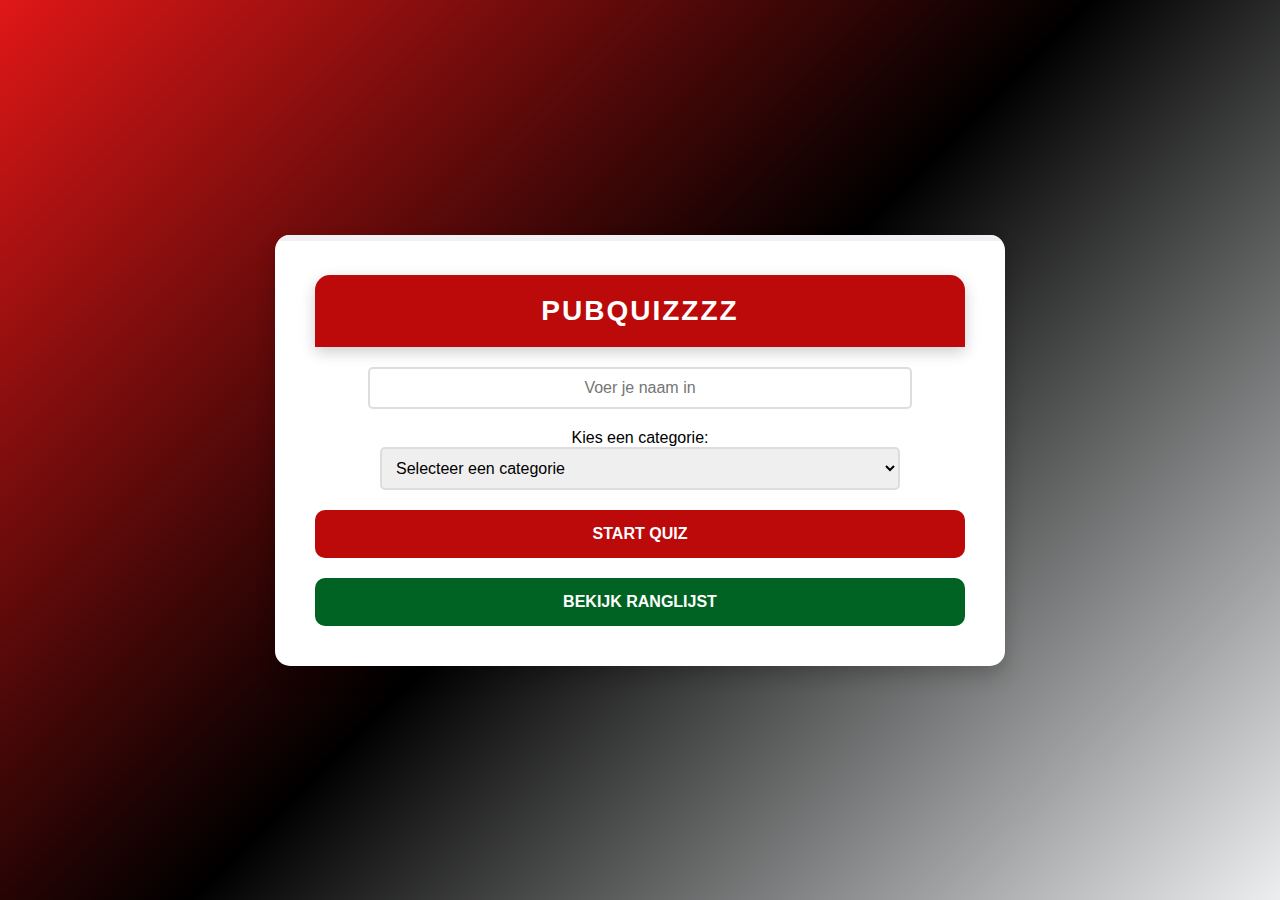
<file: index.html>
<!DOCTYPE html>
<html lang="nl">
<head>
  <meta charset="UTF-8">
  <meta name="viewport" content="width=device-width, initial-scale=1.0">
  <title>PubQuizzzz Interactieve Quiz</title>
  <link rel="stylesheet" href="style.css">
</head>
<body>

  <div class="quiz-container">
    <div class="quiz-header">
      <h1>PubQuizzzz</h1>
    </div>

    <!-- Naam en categorie invoer -->
    <div class="name-input-container">
      <input type="text" id="name-input" class="name-input" placeholder="Voer je naam in">

      <div class="category-container">
        <label for="category">Kies een categorie:</label>
        <select id="category" class="category-select">
          <option value="" disabled selected>Selecteer een categorie</option>
          <option value="sport">Sport</option>
          <option value="natuur">Natuur</option>
          <option value="films">Films</option>
          <option value="eten">Eten</option>
          <option value="muziek">Muziek</option>
        </select>
      </div>

      <button class="start-btn" id="start-btn">Start Quiz</button>
    </div>

    <div class="progress-container">
      <div class="progress-bar"></div>
    </div>

    <div class="question-container" style="display: none;">
      <p class="question">Vraag komt hier...</p>
      <ul class="choices">
        <!-- Opties komen hier -->
      </ul>
    </div>

    <button id="submit-btn" style="display: none;">Volgende Vraag</button>
    
    <div class="result-container" style="display: none;">
      <p class="result"></p>
      <p class="feedback" id="feedback"></p>
      <div class="leaderboard">
        <h2></h2>
        <ul id="leaderboard-list">
          <!-- Ranglijst komt hier -->
        </ul>
      </div>
    </div>

    <button id="restart-btn" style="display: none;">Opnieuw Starten</button>

    <!-- Knop naar leaderboardpagina -->
    <div class="leaderboard-link-container" style="margin-top: 20px;">
      <button id="leaderboard-btn" class="btn">Bekijk Ranglijst</button>
    </div>
  </div>

  <script>
    // Verwijzen naar leaderboardpagina
    document.getElementById('leaderboard-btn').addEventListener('click', function() {
      window.location.href = 'leaderboard.html'; // Verwijst naar de nieuwe leaderboardpagina
    });
  </script>

  <script src="script.js"></script>
</body>
</html>
</file>
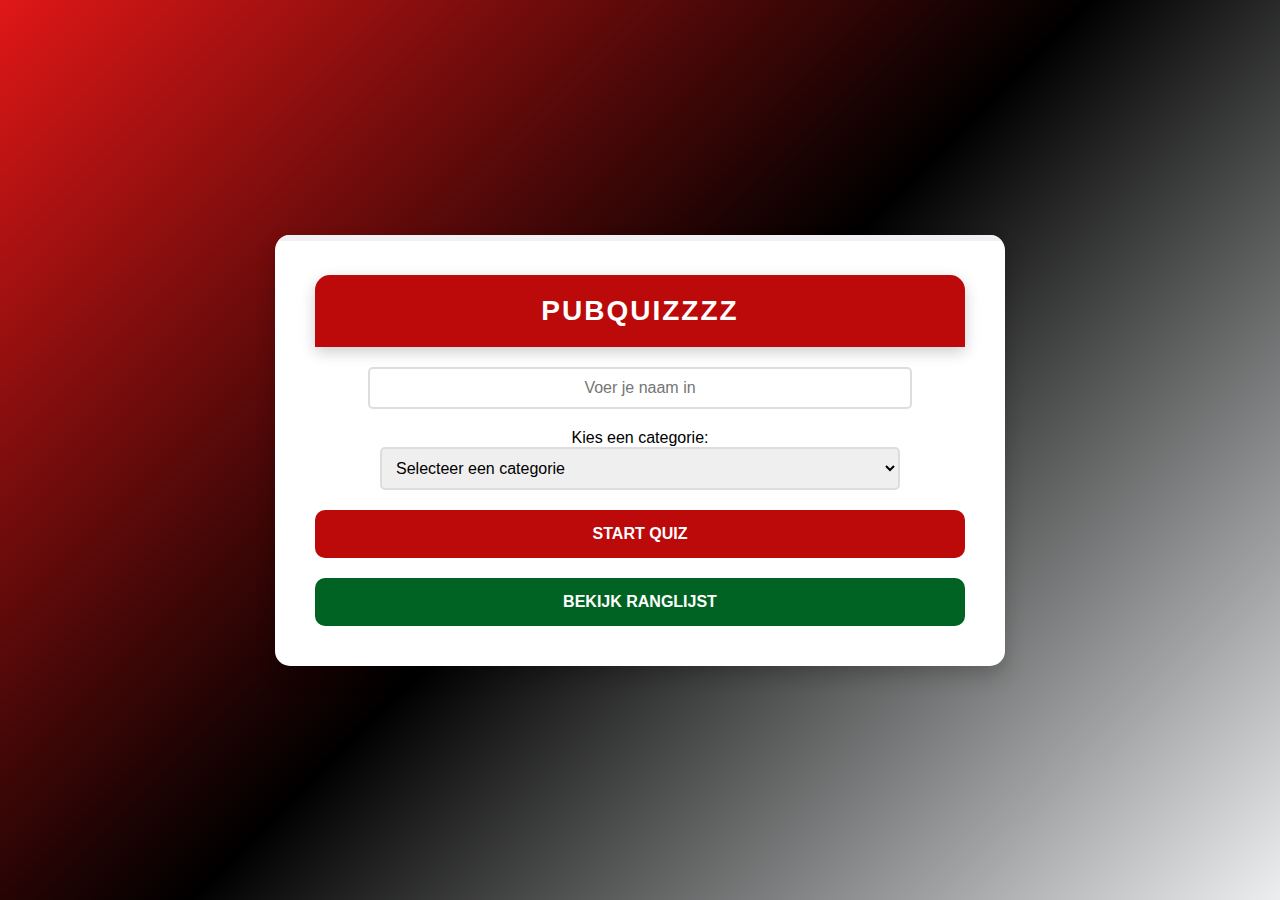
<file: quizz-main/index.html>
<!DOCTYPE html>
<html lang="nl">
<head>
  <meta charset="UTF-8">
  <meta name="viewport" content="width=device-width, initial-scale=1.0">
  <title>PubQuizzzz Interactieve Quiz</title>
  <link rel="stylesheet" href="style.css">
</head>
<body>

  <div class="quiz-container">
    <div class="quiz-header">
      <h1>PubQuizzzz</h1>
    </div>

    <!-- Naam en categorie invoer -->
    <div class="name-input-container">
      <input type="text" id="name-input" class="name-input" placeholder="Voer je naam in">

      <div class="category-container">
        <label for="category">Kies een categorie:</label>
        <select id="category" class="category-select">
          <option value="" disabled selected>Selecteer een categorie</option>
          <option value="sport">Sport</option>
          <option value="natuur">Natuur</option>
          <option value="films">Films</option>
          <option value="eten">Eten</option>
          <option value="muziek">Muziek</option>
        </select>
      </div>

      <button class="start-btn" id="start-btn">Start Quiz</button>
    </div>

    <div class="progress-container">
      <div class="progress-bar"></div>
    </div>

    <div class="question-container" style="display: none;">
      <p class="question">Vraag komt hier...</p>
      <ul class="choices">
        <!-- Opties komen hier -->
      </ul>
    </div>

    <button id="submit-btn" style="display: none;">Volgende Vraag</button>
    
    <div class="result-container" style="display: none;">
      <p class="result"></p>
      <p class="feedback" id="feedback"></p>
      <!-- Voeg deze knop toe -->
  <button onclick="window.location.href='answers.html'">Bekijk juiste antwoorden</button>
</div>

    <button id="restart-btn" style="display: none;">Opnieuw Starten</button>

    <!-- Knop naar leaderboardpagina -->
    <div class="leaderboard-link-container" style="margin-top: 20px;">
      <button id="leaderboard-btn" class="btn">Bekijk Ranglijst</button>
    </div>
  </div>

  <script>
    // Verwijzen naar leaderboardpagina
    document.getElementById('leaderboard-btn').addEventListener('click', function() {
      window.location.href = 'leaderboard.html'; // Verwijst naar de nieuwe leaderboardpagina
    });
  </script>
<div class="result-container" style="display: none;">
  <p class="result"></p>
  <p class="feedback" id="feedback"></p>
  <div class="leaderboard">
    <h2>Ranglijst</h2>
    <ul id="leaderboard-list"></ul>
  </div>
  
<script src="script.js"></script>
</body>
</html>
</file>
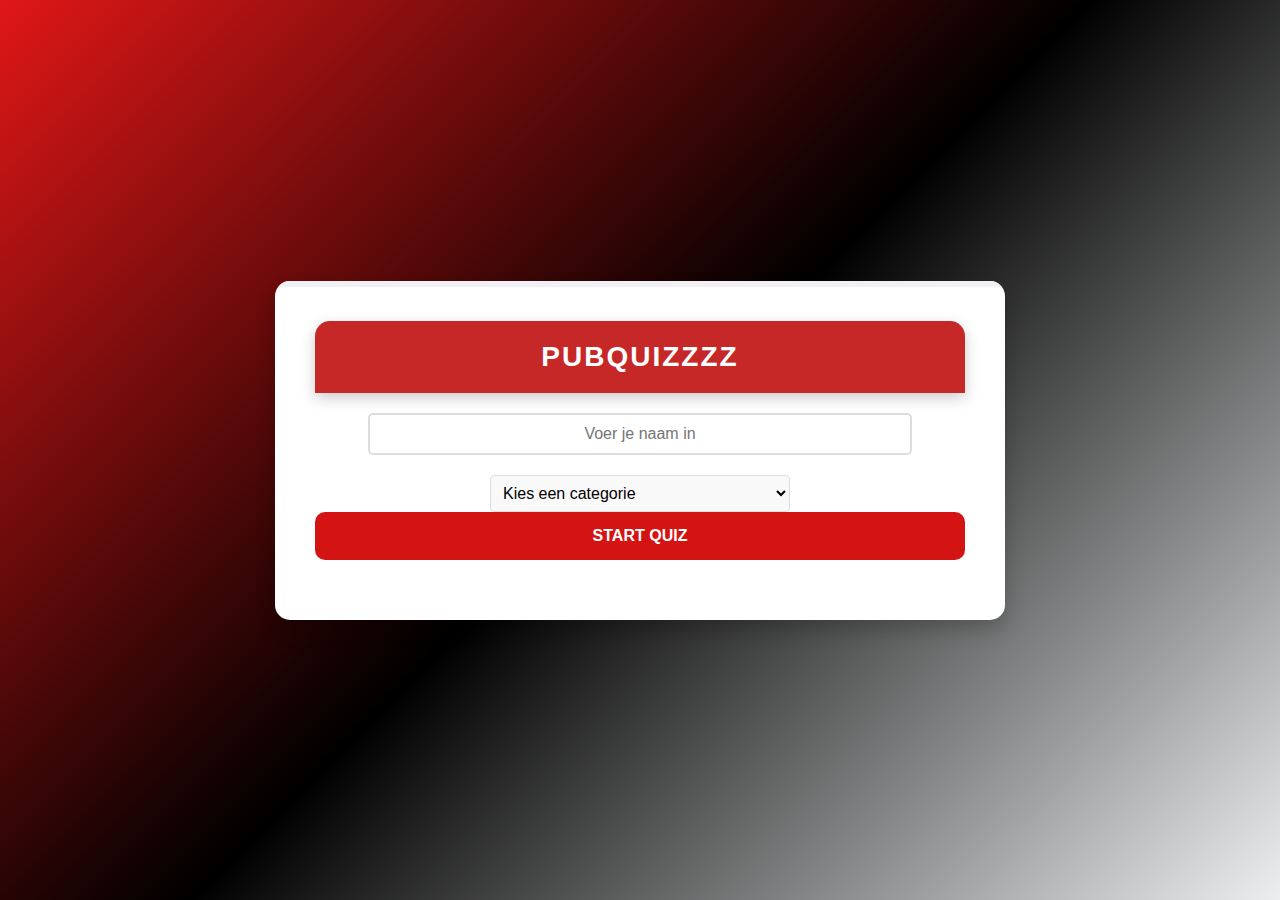
<file: quizz2/index.html>
<!DOCTYPE html>
<html lang="nl">
<head>
  <meta charset="UTF-8">
  <meta name="viewport" content="width=device-width, initial-scale=1.0">
  <title>PubQuizzzz Interactieve Quiz</title>
  <link rel="stylesheet" href="style.css">
</head>
<body>

  <div class="quiz-container">
    <div class="quiz-header">
      <h1>PubQuizzzz</h1>
    </div>

    <!-- Naam en categorie invoer -->
    <div class="name-input-container">
      <input type="text" id="name-input" class="name-input" placeholder="Voer je naam in">
      
      <!-- Categorie keuzemenu -->
      <select id="category-select" class="category-select">
        <option value="">Kies een categorie</option>
        <option value="algemeen">Algemeen</option>
        <option value="sport">Sport</option>
        <option value="wetenschap">Wetenschap</option>
      </select>
      
      <button class="start-btn" id="start-btn">Start Quiz</button>
    </div>

    <div class="progress-container">
      <div class="progress-bar"></div>
    </div>

    <div class="question-container" style="display: none;">
      <p class="question">Vraag komt hier...</p>
      <ul class="choices">
        <!-- Opties komen hier -->
      </ul>
    </div>

    <button id="submit-btn" style="display: none;">Volgende Vraag</button>
    
    <div class="result-container" style="display: none;">
      <p class="result"></p>
      <div class="leaderboard">
        <h2>Leaderboard</h2>
        <ul id="leaderboard-list">
          <!-- Ranglijst komt hier -->
        </ul>
        <!-- Opnieuw Starten knop -->
        <button id="restart-btn" style="display: none;">Opnieuw Starten</button>

        <button id="clear-leaderboard-btn" style="display: none;">Leaderboard wissen</button>

      </div>
    </div>
  </div>

  <script>
    const quizData = {
      algemeen: [
        { question: "Wat is de hoofdstad van Australië?", choices: ["Sydney", "Canberra", "Melbourne", "Brisbane"], correct: "Canberra" },
        { question: "Hoeveel ogen heeft een dobbelsteen?", choices: ["20", "12", "6", "10"], correct: "6" },
        { question: "Welke kleur is de M van het McDonald's-logo?", choices: ["Geel", "Rood", "Groen", "Blauw"], correct: "Geel" },
        { question: "In welk jaar werd de Berlijnse Muur neergehaald?", choices: ["1987", "1989", "1991", "1993"], correct: "1989" },
        { question: "Hoeveel toetsen heeft een standaard piano?", choices: ["88", "76", "90", "64"], correct: "88" },
        { question: "Welke taal heeft de meeste native sprekers?", choices: ["Engels", "Spaans", "Mandarijn", "Hindi"], correct: "Mandarijn" },
        { question: "Wat is het kleinste land ter wereld?", choices: ["Vaticaanstad", "Monaco", "San Marino", "Liechtenstein"], correct: "Vaticaanstad" },
        { question: "In welk jaar begon de Tweede Wereldoorlog?", choices: ["1939", "1941", "1938", "1945"], correct: "1939" },
        { question: "Wat is het hoogste gebouw ter wereld?", choices: ["Shanghai Tower", "Burj Khalifa", "One World Trade Center", "Petronas Towers"], correct: "Burj Khalifa" },
        { question: "Wie schilderde de Mona Lisa?", choices: ["Leonardo da Vinci", "Vincent van Gogh", "Pablo Picasso", "Claude Monet"], correct: "Leonardo da Vinci" }
      ],
      sport: [
        { question: "Welk jaar werd de eerste FIFA World Cup gehouden?", choices: ["1930", "1940", "1950", "1960"], correct: "1930" },
        { question: "Hoeveel keer heeft Roger Federer Wimbledon gewonnen?", choices: ["5", "8", "10", "7"], correct: "8" },
        { question: "Wat is de nationale sport van Japan?", choices: ["Judo", "Sumo", "Karate", "Baseball"], correct: "Sumo" },
        { question: "In welke sport wordt de term 'hole-in-one' gebruikt?", choices: ["Golf", "Bowling", "Tennis", "Cricket"], correct: "Golf" },
        { question: "Hoeveel spelers heeft een voetbalteam op het veld?", choices: ["10", "11", "12", "13"], correct: "11" },
        { question: "Welke sport speelt Tiger Woods?", choices: ["Tennis", "Golf", "Basketbal", "Voetbal"], correct: "Golf" },
        { question: "Hoeveel ringen zijn er in het Olympische logo?", choices: ["3", "4", "5", "6"], correct: "5" },
        { question: "Wie heeft de meeste NBA-kampioenschappen gewonnen als speler?", choices: ["Michael Jordan", "LeBron James", "Bill Russell", "Kobe Bryant"], correct: "Bill Russell" },
        { question: "Waar werden de Olympische Spelen van 2000 gehouden?", choices: ["Sydney", "Athene", "Atlanta", "Beijing"], correct: "Sydney" },
        { question: "Hoeveel keer heeft Nederland de UEFA Europese Kampioenschappen gewonnen?", choices: ["0", "1", "2", "3"], correct: "1" }
      ],
      wetenschap: [
        { question: "Wie heeft de relativiteitstheorie ontwikkeld?", choices: ["Albert Einstein", "Isaac Newton", "Galileo Galilei", "Nikola Tesla"], correct: "Albert Einstein" },
        { question: "Wat is het symbool voor goud op het periodiek systeem?", choices: ["Go", "Au", "Ag", "Pt"], correct: "Au" },
        { question: "Welke planeet staat het dichtst bij de zon?", choices: ["Venus", "Mars", "Mercurius", "Jupiter"], correct: "Mercurius" },
        { question: "Wat is de chemische formule voor water?", choices: ["H2O", "O2", "CO2", "H2SO4"], correct: "H2O" },
        { question: "Welke eenheid wordt gebruikt om elektrische stroom te meten?", choices: ["Volt", "Ohm", "Ampère", "Watt"], correct: "Ampère" },
        { question: "Wie vond de zwaartekrachtwetten uit?", choices: ["Albert Einstein", "Isaac Newton", "Nikola Tesla", "Galileo Galilei"], correct: "Isaac Newton" },
        { question: "Wat is de grootste planeet in ons zonnestelsel?", choices: ["Mars", "Venus", "Jupiter", "Saturnus"], correct: "Jupiter" },
        { question: "Wat is het meest voorkomende element in het universum?", choices: ["Zuurstof", "Helium", "Waterstof", "Koolstof"], correct: "Waterstof" },
        { question: "Wat is de snelheid van het licht?", choices: ["300,000 km/s", "150,000 km/s", "1,000 km/s", "10,000 km/s"], correct: "300,000 km/s" },
        { question: "Wie wordt vaak 'de vader van de computer' genoemd?", choices: ["Alan Turing", "Charles Babbage", "John von Neumann", "Nikola Tesla"], correct: "Charles Babbage" }
      ]
    };

    let selectedCategory = [];
    let currentQuestion = 0;
    let score = 0;
    let userName = "";

    const nameInput = document.getElementById('name-input');
    const categorySelect = document.getElementById('category-select');
    const startBtn = document.getElementById('start-btn');
    const questionEl = document.querySelector('.question');
    const choicesEl = document.querySelector('.choices');
    const submitBtn = document.getElementById('submit-btn');
    const resultContainer = document.querySelector('.result-container');
    const resultEl = document.querySelector('.result');
    const progressBar = document.querySelector('.progress-bar');
    const questionContainer = document.querySelector('.question-container');
    const leaderboardList = document.getElementById('leaderboard-list');
    const restartBtn = document.getElementById('restart-btn');

    // Start de quiz
    startBtn.addEventListener('click', () => {
      const enteredName = nameInput.value.trim();
      const selectedCategoryKey = categorySelect.value;

      if (enteredName === "" || selectedCategoryKey === "") {
        alert("Voer je naam in en kies een categorie om de quiz te starten.");
        return;
      }
      userName = enteredName;
      selectedCategory = quizData[selectedCategoryKey];
      currentQuestion = 0;
      score = 0;

      document.querySelector('.name-input-container').style.display = "none";
      questionContainer.style.display = "block";
      submitBtn.style.display = "block";
      loadQuestion();
    });

    // Laad de huidige vraag
    function loadQuestion() {
      const currentQuiz = selectedCategory[currentQuestion];
      questionEl.innerText = currentQuiz.question;
      choicesEl.innerHTML = '';

      currentQuiz.choices.forEach((choice, index) => {
        const li = document.createElement('li');
        li.innerHTML = `
          <input type="radio" name="choice" id="choice${index}" value="${choice}">
          <label for="choice${index}">${choice}</label>
        `;
        choicesEl.appendChild(li);
      });

      updateProgressBar();
    }

    // Controleer antwoord
    function checkAnswer() {
      const selectedOption = document.querySelector('input[name="choice"]:checked');

      if (selectedOption) {
        const answer = selectedOption.value;

        if (answer === selectedCategory[currentQuestion].correct) {
          score++;
        }

        currentQuestion++;

        if (currentQuestion < selectedCategory.length) {
          loadQuestion();
        } else {
          showResult();
        }
      } else {
        alert("Selecteer een antwoord om door te gaan.");
      }
    }

    // Toon resultaat
    function showResult() {
      questionContainer.style.display = "none";
      submitBtn.style.display = "none";
      resultContainer.style.display = "block";
      restartBtn.style.display = "block"; // Toon de restart knop
      resultEl.innerHTML = `Je hebt <span>${score}</span> van de <span>${selectedCategory.length}</span> vragen correct beantwoord.`;

      saveToLeaderboard(userName, score);
      displayLeaderboard();
    }

    // Update voortgangsbalk
    function updateProgressBar() {
      progressBar.style.width = `${(currentQuestion / selectedCategory.length) * 100}%`;
    }

    // Ranglijst opslaan
    function saveToLeaderboard(name, score) {
      const leaderboard = JSON.parse(localStorage.getItem('leaderboard')) || [];
      leaderboard.push({ name, score });
      localStorage.setItem('leaderboard', JSON.stringify(leaderboard));
    }

    // Ranglijst weergeven
    function displayLeaderboard() {
      const leaderboard = JSON.parse(localStorage.getItem('leaderboard')) || [];
      leaderboardList.innerHTML = "";
      leaderboard.forEach(entry => {
        const li = document.createElement('li');
        li.innerHTML = `${entry.name}: <span>${entry.score}</span>`;
        leaderboardList.appendChild(li);
      });
    }

    // Opnieuw starten
    restartBtn.addEventListener('click', () => {
      score = 0;
      currentQuestion = 0;
      resultContainer.style.display = "none";
      restartBtn.style.display = "none";
      document.querySelector('.name-input-container').style.display = "block";
      nameInput.value = '';
      categorySelect.value = '';
    });

    submitBtn.addEventListener('click', checkAnswer);
    // Selecteer de clear leaderboard knop
const clearLeaderboardBtn = document.getElementById('clear-leaderboard-btn');

// Leiderslijst wissen functie
function clearLeaderboard() {
  localStorage.removeItem('leaderboard'); // Verwijder de leaderboard uit localStorage
  displayLeaderboard(); // Update de weergegeven leaderboard
}

// Voeg de event listener toe
clearLeaderboardBtn.addEventListener('click', clearLeaderboard);

// Bijwerken van de showResult functie om de clear button weer te geven
function showResult() {
  questionContainer.style.display = "none";
  submitBtn.style.display = "none";
  resultContainer.style.display = "block";
  restartBtn.style.display = "block"; // Toon de restart knop
  clearLeaderboardBtn.style.display = "block"; // Toon de clear leaderboard knop
  resultEl.innerHTML = `Je hebt <span>${score}</span> van de <span>${quizData.length}</span> vragen correct beantwoord.`;

  saveToLeaderboard(userName, score);
  displayLeaderboard();
}

  </script>
</body>
</html>
</file>
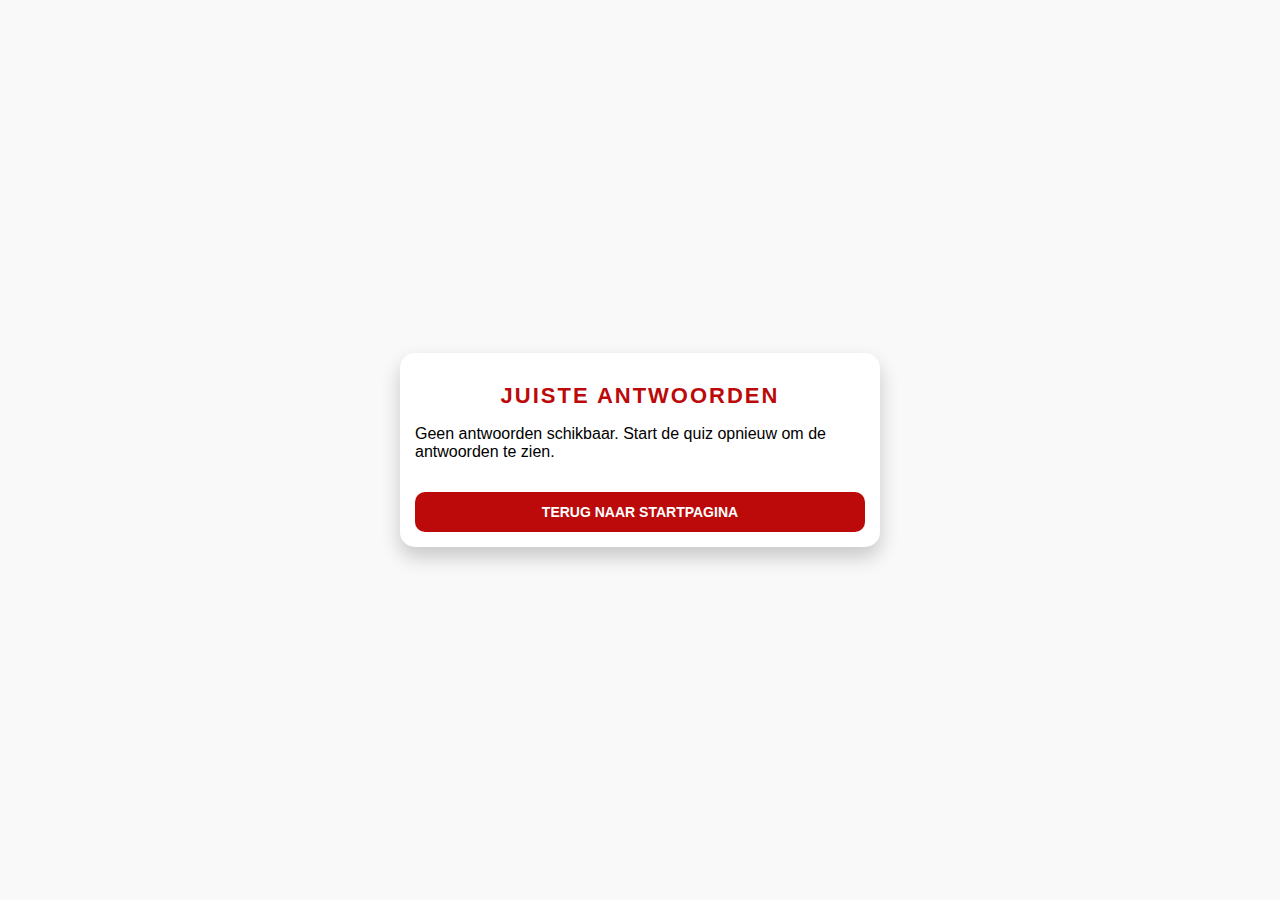
<file: answers.html>
<!DOCTYPE html>
<html lang="nl">
<head>
    <meta charset="UTF-8">
    <meta name="viewport" content="width=device-width, initial-scale=1.0">
    <title>Juiste Antwoorden</title>
    <link rel="stylesheet" href="anwser.css">
</head>
<body>


<div class="answer-container">
    <h1>Juiste Antwoorden</h1>
    <div id="answers-list">
        <!-- De lijst met vragen en antwoorden komt hier -->
    </div>
    <button onclick="window.location.href='index.html'">Terug naar Startpagina</button>
</div>

<script>
    // Haal de quizdata op van de voltooide quiz
    const answers = JSON.parse(localStorage.getItem('quizAnswers')) || [];

    // Verwijder de data uit localStorage zodra deze wordt opgehaald
    localStorage.removeItem('quizAnswers');

    // Vul de antwoorden in op de pagina
    const answersList = document.getElementById('answers-list');
    
    if (answers.length > 0) {
        answers.forEach((item, index) => {
            const questionDiv = document.createElement('div');
            questionDiv.classList.add('answer-item');
            questionDiv.innerHTML = `
                <p><strong>Vraag ${index + 1}:</strong> ${item.question}</p>
                <p><em>Juiste antwoord:</em> ${item.correct}</p>
            `;
            answersList.appendChild(questionDiv);
        });
    } else {
        answersList.innerHTML = "<p>Geen antwoorden schikbaar. Start de quiz opnieuw om de antwoorden te zien.</p>";
    }
</script>

</body>
</html>
</file>
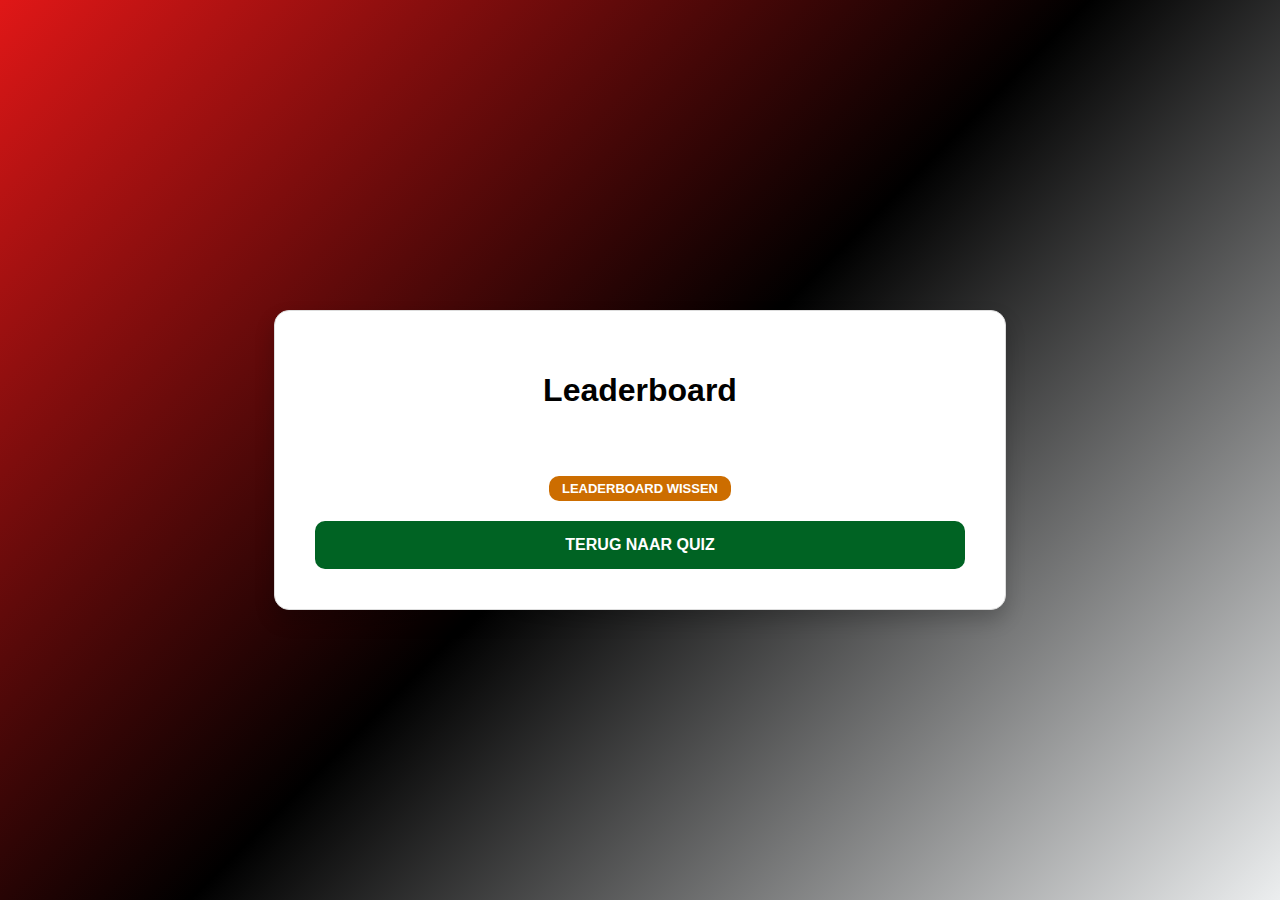
<file: leaderboard.html>
<!DOCTYPE html>
<html lang="nl">
<head>
  <meta charset="UTF-8">
  <meta name="viewport" content="width=device-width, initial-scale=1.0">
  <title>PubQuizzzz Leaderboard</title>
  <link rel="stylesheet" href="style.css">
</head>
<body>

  <div class="leaderboard-container">
    <h1>Leaderboard</h1>
    <ul id="leaderboard-list">
      <!-- Ranglijst komt hier -->
    </ul>

    <!-- Knop om de ranglijst te wissen -->
    <button id="clear-leaderboard-btn" class="btn">Leaderboard wissen</button>

    <!-- Knop om terug te keren naar de quiz -->
    <div class="back-btn-container" style="margin-top: 20px;">
      <button id="back-btn" class="btn">Terug naar Quiz</button>
    </div>
  </div>

  <script>
    // Functie om de leaderboard op te halen en weer te geven
    function displayLeaderboard() {
      const leaderboard = JSON.parse(localStorage.getItem('leaderboard')) || [];
      const leaderboardList = document.getElementById('leaderboard-list');
      leaderboardList.innerHTML = "";

      // Sorteer op score, hoogste eerst
      leaderboard.sort((a, b) => b.score - a.score);

      leaderboard.forEach(entry => {
        const li = document.createElement('li');
        li.innerHTML = `${entry.name}: <span>${entry.score}</span>`;
        leaderboardList.appendChild(li);
      });
    }

    // Functie om de ranglijst te wissen
    function clearLeaderboard() {
      localStorage.removeItem('leaderboard');
      displayLeaderboard(); // Update de weergave na wissen
    }

    // Event listener om de ranglijst te wissen
    document.getElementById('clear-leaderboard-btn').addEventListener('click', clearLeaderboard);

    // Event listener om terug te keren naar de quizpagina
    document.getElementById('back-btn').addEventListener('click', function() {
      window.location.href = 'index.html'; // Terug naar de quizpagina
    });

    // Laad de leaderboard bij het openen van de pagina
    displayLeaderboard();
  </script>
</body>
</html>
</file>
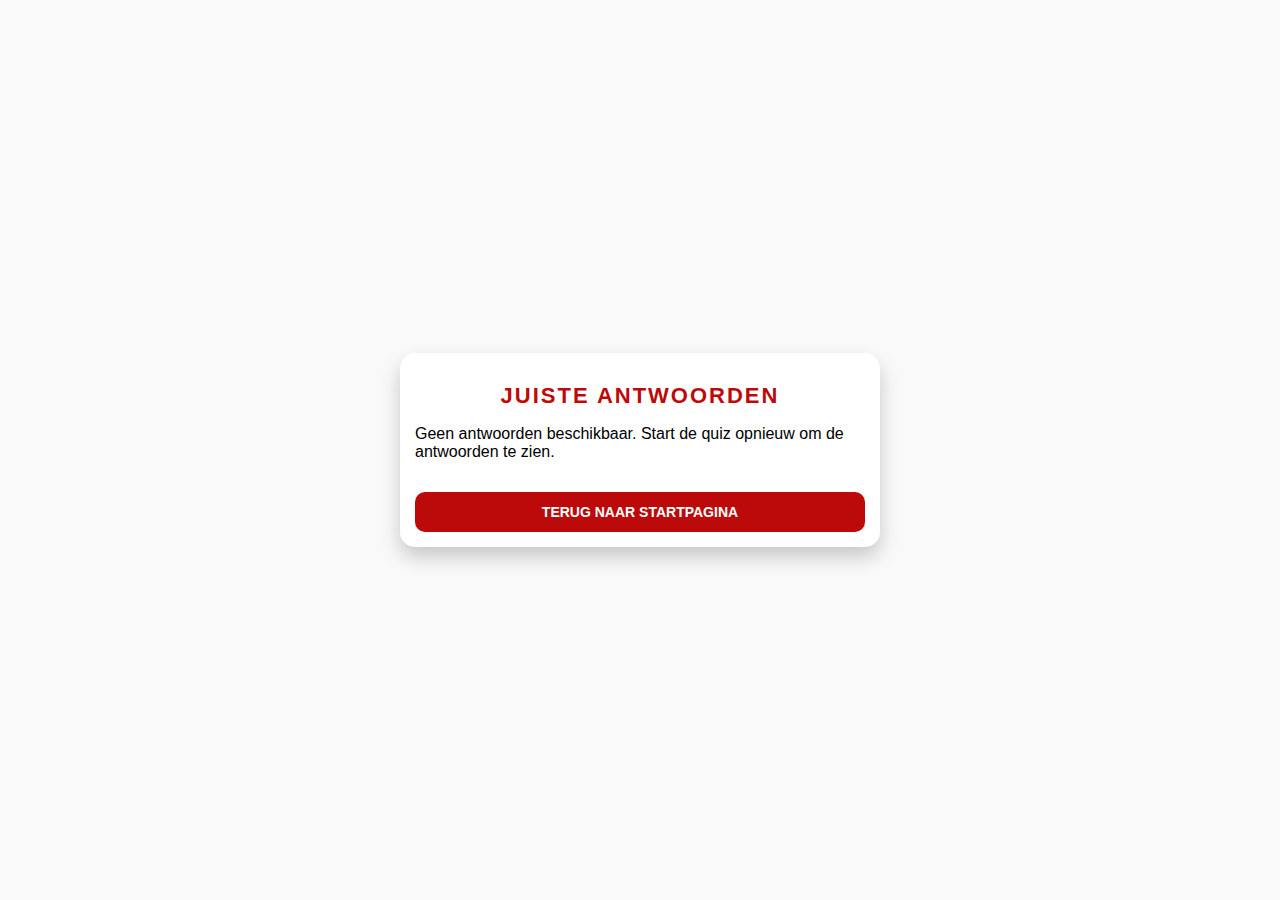
<file: quizz-main/answers.html>
<!DOCTYPE html>
<html lang="nl">
<head>
    <meta charset="UTF-8">
    <meta name="viewport" content="width=device-width, initial-scale=1.0">
    <title>Juiste Antwoorden</title>
    <link rel="stylesheet" href="anwser.css">
</head>
<body>


<div class="answer-container">
    <h1>Juiste Antwoorden</h1>
    <div id="answers-list">
        <!-- De lijst met vragen en antwoorden komt hier -->
    </div>
    <button onclick="window.location.href='index.html'">Terug naar Startpagina</button>
</div>

<script>
    // Haal de quizdata op van de voltooide quiz
    const answers = JSON.parse(localStorage.getItem('quizAnswers')) || [];

    // Verwijder de data uit localStorage zodra deze wordt opgehaald
    localStorage.removeItem('quizAnswers');

    // Vul de antwoorden in op de pagina
    const answersList = document.getElementById('answers-list');
    
    if (answers.length > 0) {
        answers.forEach((item, index) => {
            const questionDiv = document.createElement('div');
            questionDiv.classList.add('answer-item');
            questionDiv.innerHTML = `
                <p><strong>Vraag ${index + 1}:</strong> ${item.question}</p>
                <p><em>Juiste antwoord:</em> ${item.correct}</p>
            `;
            answersList.appendChild(questionDiv);
        });
    } else {
        answersList.innerHTML = "<p>Geen antwoorden beschikbaar. Start de quiz opnieuw om de antwoorden te zien.</p>";
    }
</script>

</body>
</html>
</file>
<file: style.css>
/* Quiz-container */
    .quiz-container {
      background-color: white;
      border-radius: 15px;
      padding: 40px;
      box-shadow: 0 10px 20px rgba(0, 0, 0, 0.2);
      max-width: 650px;
      width: 100%;
      text-align: center;
      position: relative;
      overflow: hidden;
    }
  
  
    .quiz-header h1 {
      font-size: 28px;
      margin: 0;
      letter-spacing: 2px;
      font-family: 'Comic Sans MS', 'Arial', sans-serif;
      text-transform: uppercase;
    }
    
    /* Naam en categorie invoer */
    .name-input-container {
      margin-bottom: 20px;
    }
    
    .name-input {
      width: 80%;
      padding: 10px;
      border-radius: 5px;
      border: 2px solid #ddd;
      font-size: 16px;
      text-align: center;
      margin-bottom: 20px;
    }
    
    /* Categorie-selectie */
    .category-container {
      margin-bottom: 20px;
    }
    
    .category-select {
      padding: 10px;
      font-size: 16px;
      width: 80%;
      border-radius: 5px;
      border: 2px solid #ddd;
    }
    
    .start-btn {
      background-color: #bc0909; /* Geel */
      color: white;
      border: none;
      padding: 15px 20px;
      font-size: 16px;
      border-radius: 10px;
      cursor: pointer;
      width: 100%;
      transition: background-color 0.3s ease;
      text-transform: uppercase;
      font-weight: bold;
    }
    
    .start-btn:hover {
      background-color: #ff0505; /* Donker geel */
    }
    
    /* Vragen */
    .question {
      font-size: 18px;
      margin-bottom: 20px;
      color: #333;
      font-weight: bold;
      text-align: center;
    }
    
    .choices {
      list-style: none;
      padding: 0;
      margin-bottom: 20px;
    }
    
    .choices li {
      margin-bottom: 5px;
    }
    
    .choices label {
      background-color: #bbdefb;
      padding: 10px;
      border-radius: 8px;
      cursor: pointer;
      width: 97%;
      display: inline-block;
      transition: background-color 0.3s ease;
    }
    
    .choices input[type="radio"] {
      display: none;
    }
    
    .choices input[type="radio"]:checked + label {
      background-color: #1976d2;
      color: white;
    }
    
    .choices label:hover {
      background-color: #90caf9;
    }
    
    /* Voortgangsbalk */
    .progress-container {
      position: absolute;
      top: 0;
      left: 0;
      width: 100%;
      height: 6px;
      background-color: #f0f0f5;
    }
    
    .progress-bar {
      height: 100%;
      background-color: #1976d2;
      width: 0%;
      transition: width 0.4s ease;
    }
    
    /* Resultaat */
    .result {
      font-size: 20px;
      text-align: center;
      margin-top: 20px;
      color: #333333;
    }
    
    .feedback {
      font-size: 24px;
      font-weight: bold;
      margin-top: 10px;
      color: #c62828;
    }
    
    /* Knoppen */
    #submit-btn, #restart-btn {
      background-color: #fbc02d;
      color: white;
      border: none;
      padding: 15px 20px;
      font-size: 16px;
      border-radius: 10px;
      cursor: pointer;
      width: 100%;
      transition: background-color 0.3s ease;
      text-transform: uppercase;
      font-weight: bold;
    }
    
  #leaderboard-btn{
    background-color: #006323; /* Geel */
    color: white;
    border: none;   
    padding: 5px 10px;
    font-size: 12px;
    border-radius: 10px;
    cursor: pointer;
    width: 25%;
    transition: background-color 0.3s ease;
    text-transform: uppercase;
    font-weight: bold;
  }

    
  #leaderboard-btn:hover{
    background-color: #23c63e; /* Donker geel */
  }
    #submit-btn:hover, #restart-btn:hover {
      background-color: #c91414;
    }
    .leaderboard-container {
      margin-top: 20px;
      padding: 15px;
      border: 1px solid #ddd;
      border-radius: 5px;
      background-color: #f9f9f9;
  }

  .leaderboard-container h2 {
      margin-bottom: 10px;
  }

  #leaderboard-list {
      list-style-type: square;
      padding: 15px;
  }

  #leaderboard-list li {
      padding: 5px 1;
  }
  .correct-answers h3 {
    font-size: 18px;
    color: #c62828;
  }

  .correct-answers p {
    font-size: 16px;
    margin-top: 10px;
    color: #333;
  }

    /* Algemeen */
body {
  font-family: 'Arial', sans-serif;
  background-color: #f9f9f9;
  margin: 0;
  padding: 0;
  display: flex;
  justify-content: center;
  align-items: center;
  height: 100vh;
  background-image: linear-gradient(135deg, #e01717, #000000, #eceeef);
}

/* Quiz-container en Leaderboard-container */
.quiz-container, .leaderboard-container {
  background-color: white;
  border-radius: 15px;
  padding: 40px;
  box-shadow: 0 10px 20px rgba(0, 0, 0, 0.2);
  max-width: 650px;
  width: 100%;
  text-align: center;
  position: relative;
  overflow: hidden;
}

/* PubQuizzzz Titel */
.quiz-header, .leaderboard-header {
  background-color: #bc0909;
  color: white;
  padding: 20px;
  border-radius: 15px 15px 0 0;
  margin-bottom: 20px;
  box-shadow: 0 5px 15px rgba(0, 0, 0, 0.2);
}

.quiz-header h1, .leaderboard-header h1 {
  font-size: 28px;
  margin: 0;
  letter-spacing: 2px;
  font-family: 'Comic Sans MS', 'Arial', sans-serif;
  text-transform: uppercase;
}

/* Leaderboard List Styling */
.leaderboard-container ul {
  list-style-type: square;
  padding: 25px;
}

.leaderboard-container li {
  padding: 10px;
  background-color: #f0f0f5;
  margin-bottom: 8px;
  border-radius: 5px;
  color: #333;
}

/* Leaderboard Button */
#leaderboard-btn, #back-btn {
  background-color: #006323;
  color: white;
  border: none;
  padding: 15px 20px;
  font-size: 16px;
  border-radius: 10px;
  cursor: pointer;
  width: 100%;
  transition: background-color 0.3s ease;
  text-transform: uppercase;
  font-weight: bold;
}

#leaderboard-btn:hover, #back-btn:hover {
  background-color: #23c63e;
}


/*Leaderboard Wissen Knop*/
#clear-leaderboard-btn {
  background-color: #cc6d00;
  color: white;
  border: none;
  padding: 5px 10px;
  font-size: 13px;
  border-radius: 10px;
  cursor: pointer;
  width: 28%;
  transition: background-color 0.3s ease;
  text-transform: uppercase;
  font-weight: bold;
}

#clear-leaderboard-btn:hover
{
  background-color: #ffc402;
  
}
</file>
<file: quizz-main/style.css>
/* Quiz-container */
    .quiz-container {
      background-color: white;
      border-radius: 15px;
      padding: 40px;
      box-shadow: 0 10px 20px rgba(0, 0, 0, 0.2);
      max-width: 650px;
      width: 100%;
      text-align: center;
      position: relative;
      overflow: hidden;
    }
  
  
    .quiz-header h1 {
      font-size: 28px;
      margin: 0;
      letter-spacing: 2px;
      font-family: 'Comic Sans MS', 'Arial', sans-serif;
      text-transform: uppercase;
    }
    
    /* Naam en categorie invoer */
    .name-input-container {
      margin-bottom: 20px;
    }
    
    .name-input {
      width: 80%;
      padding: 10px;
      border-radius: 5px;
      border: 2px solid #ddd;
      font-size: 16px;
      text-align: center;
      margin-bottom: 20px;
    }
    
    /* Categorie-selectie */
    .category-container {
      margin-bottom: 20px;
    }
    
    .category-select {
      padding: 10px;
      font-size: 16px;
      width: 80%;
      border-radius: 5px;
      border: 2px solid #ddd;
    }
    
    .start-btn {
      background-color: #bc0909; /* Geel */
      color: white;
      border: none;
      padding: 15px 20px;
      font-size: 16px;
      border-radius: 10px;
      cursor: pointer;
      width: 100%;
      transition: background-color 0.3s ease;
      text-transform: uppercase;
      font-weight: bold;
    }
    
    .start-btn:hover {
      background-color: #ff0505; /* Donker geel */
    }
    
    /* Vragen */
    .question {
      font-size: 18px;
      margin-bottom: 20px;
      color: #333;
      font-weight: bold;
      text-align: center;
    }
    
    .choices {
      list-style: none;
      padding: 0;
      margin-bottom: 20px;
    }
    
    .choices li {
      margin-bottom: 5px;
    }
    
    .choices label {
      background-color: #bbdefb;
      padding: 10px;
      border-radius: 8px;
      cursor: pointer;
      width: 97%;
      display: inline-block;
      transition: background-color 0.3s ease;
    }
    
    .choices input[type="radio"] {
      display: none;
    }
    
    .choices input[type="radio"]:checked + label {
      background-color: #1976d2;
      color: white;
    }
    
    .choices label:hover {
      background-color: #90caf9;
    }
    
    /* Voortgangsbalk */
    .progress-container {
      position: absolute;
      top: 0;
      left: 0;
      width: 100%;
      height: 6px;
      background-color: #f0f0f5;
    }
    
    .progress-bar {
      height: 100%;
      background-color: #1976d2;
      width: 0%;
      transition: width 0.4s ease;
    }
    
    /* Resultaat */
    .result {
      font-size: 20px;
      text-align: center;
      margin-top: 20px;
      color: #333333;
    }
    
    .feedback {
      font-size: 24px;
      font-weight: bold;
      margin-top: 10px;
      color: #c62828;
    }
    
    /* Knoppen */
    #submit-btn, #restart-btn {
      background-color: #fbc02d;
      color: white;
      border: none;
      padding: 15px 20px;
      font-size: 16px;
      border-radius: 10px;
      cursor: pointer;
      width: 100%;
      transition: background-color 0.3s ease;
      text-transform: uppercase;
      font-weight: bold;
    }
    
  #leaderboard-btn{
    background-color: #006323; /* Geel */
    color: white;
    border: none;   
    padding: 5px 10px;
    font-size: 12px;
    border-radius: 10px;
    cursor: pointer;
    width: 25%;
    transition: background-color 0.3s ease;
    text-transform: uppercase;
    font-weight: bold;
  }

    
  #leaderboard-btn:hover{
    background-color: #23c63e; /* Donker geel */
  }
    #submit-btn:hover, #restart-btn:hover {
      background-color: #c91414;
    }
    .leaderboard-container {
      margin-top: 20px;
      padding: 15px;
      border: 1px solid #ddd;
      border-radius: 5px;
      background-color: #f9f9f9;
  }

  .leaderboard-container h2 {
      margin-bottom: 10px;
  }

  #leaderboard-list {
      list-style-type: square;
      padding: 15px;
  }

  #leaderboard-list li {
      padding: 5px 1;
  }
  .correct-answers h3 {
    font-size: 18px;
    color: #c62828;
  }

  .correct-answers p {
    font-size: 16px;
    margin-top: 10px;
    color: #333;
  }

    /* Algemeen */
body {
  font-family: 'Arial', sans-serif;
  background-color: #f9f9f9;
  margin: 0;
  padding: 0;
  display: flex;
  justify-content: center;
  align-items: center;
  height: 100vh;
  background-image: linear-gradient(135deg, #e01717, #000000, #eceeef);
}

/* Quiz-container en Leaderboard-container */
.quiz-container, .leaderboard-container {
  background-color: white;
  border-radius: 15px;
  padding: 40px;
  box-shadow: 0 10px 20px rgba(0, 0, 0, 0.2);
  max-width: 650px;
  width: 100%;
  text-align: center;
  position: relative;
  overflow: hidden;
}

/* PubQuizzzz Titel */
.quiz-header, .leaderboard-header {
  background-color: #bc0909;
  color: white;
  padding: 20px;
  border-radius: 15px 15px 0 0;
  margin-bottom: 20px;
  box-shadow: 0 5px 15px rgba(0, 0, 0, 0.2);
}

.quiz-header h1, .leaderboard-header h1 {
  font-size: 28px;
  margin: 0;
  letter-spacing: 2px;
  font-family: 'Comic Sans MS', 'Arial', sans-serif;
  text-transform: uppercase;
}

/* Leaderboard List Styling */
.leaderboard-container ul {
  list-style-type: square;
  padding: 25px;
}

.leaderboard-container li {
  padding: 10px;
  background-color: #f0f0f5;
  margin-bottom: 8px;
  border-radius: 5px;
  color: #333;
}

/* Leaderboard Button */
#leaderboard-btn, #back-btn {
  background-color: #006323;
  color: white;
  border: none;
  padding: 15px 20px;
  font-size: 16px;
  border-radius: 10px;
  cursor: pointer;
  width: 100%;
  transition: background-color 0.3s ease;
  text-transform: uppercase;
  font-weight: bold;
}

#leaderboard-btn:hover, #back-btn:hover {
  background-color: #23c63e;
}


/*Leaderboard Wissen Knop*/
#clear-leaderboard-btn {
  background-color: #cc6d00;
  color: white;
  border: none;
  padding: 5px 10px;
  font-size: 13px;
  border-radius: 10px;
  cursor: pointer;
  width: 28%;
  transition: background-color 0.3s ease;
  text-transform: uppercase;
  font-weight: bold;
}

#clear-leaderboard-btn:hover
{
  background-color: #ffc402;
  
}
</file>
<file: quizz2/style.css>
/* Algemeen */
body {
    font-family: 'Arial', sans-serif;
    background-color: #f9f9f9;
    margin: 0;
    padding: 0;
    display: flex;
    justify-content: center;
    align-items: center;
    height: 100vh;
    background-image: linear-gradient(135deg, #e01717, #000000, #eceeef);
  }
  
  /* Quiz-container */
  .quiz-container {
    background-color: white;
    border-radius: 15px;
    padding: 40px;
    box-shadow: 0 10px 20px rgba(0, 0, 0, 0.2);
    max-width: 650px;
    width: 100%;
    text-align: center;
    position: relative;
    overflow: hidden;
  }
  
  /* PubQuizzzz titel */
  .quiz-header {
    background-color: #c62828; /* Rood */
    color: white;
    padding: 20px;
    border-radius: 15px 15px 0 0;
    margin-bottom: 20px;
    box-shadow: 0 5px 15px rgba(0, 0, 0, 0.2);
  }
  
  .quiz-header h1 {
    font-size: 28px;
    margin: 0;
    letter-spacing: 2px;
    font-family: 'Comic Sans MS', 'Arial', sans-serif;
    text-transform: uppercase;
  }
  
  /* Naam en categorie invoer */
  .name-input-container {
    margin-bottom: 20px;
  }
  
  .name-input {
    width: 80%;
    padding: 10px;
    border-radius: 5px;
    border: 2px solid #ddd;
    font-size: 16px;
    text-align: center;
    margin-bottom: 20px;
  }
  
  /* Categorie-selectie */
  .category-container {
    margin-bottom: 10px;
  }
  
  .category-select {
    padding: 10px;
    font-size: 6px;
    width: 80%;
    border-radius: 5px;
    border: 2px solid #ddd;
  }
  
  .start-btn {
    background-color: #d41313; /* Geel */
    color: white;
    border: none;
    padding: 15px 20px;
    font-size: 16px;
    border-radius: 10px;
    cursor: pointer;
    width: 100%;
    transition: background-color 0.3s ease;
    text-transform: uppercase;
    font-weight: bold;
  }
  
  .start-btn:hover {
    background-color: #23c63e; /* Donker geel */
  }
  
  /* Vragen */
  .question {
    font-size: 18px;
    margin-bottom: 20px;
    color: #333;
    font-weight: bold;
    text-align: center;
  }
  
  .choices {
    list-style: none;
    padding: 0;
    margin-bottom: 20px;
  }
  
  .choices li {
    margin-bottom: 5px;
  }
  
  .choices label {
    background-color: #bbdefb;
    padding: 10px;
    border-radius: 8px;
    cursor: pointer;
    width: 100%;
    display: inline-block;
    transition: background-color 0.3s ease;
  }
  
  .choices input[type="radio"] {
    display: none;
  }
  
  .choices input[type="radio"]:checked + label {
    background-color: #1976d2;
    color: white;
  }
  
  .choices label:hover {
    background-color: #90caf9;
  }
  
  /* Voortgangsbalk */
  .progress-container {
    position: absolute;
    top: 0;
    left: 0;
    width: 100%;
    height: 6px;
    background-color: #f0f0f5;
  }
  
  .progress-bar {
    height: 100%;
    background-color: #1976d2;
    width: 0%;
    transition: width 0.4s ease;
  }
  
  /* Resultaat */
  .result {
    font-size: 20px;
    text-align: center;
    margin-top: 20px;
    color: #333;
  }
  
  .feedback {
    font-size: 24px;
    font-weight: bold;
    margin-top: 10px;
    color: #c62828;
  }
  
  /* Knoppen */
  #submit-btn, #restart-btn {
    background-color: #c41010;
    color: white;
    border: none;
    padding: 15px 20px;
    font-size: 16px;
    border-radius: 10px;
    cursor: pointer;
    width: 100%;
    transition: background-color 0.3s ease;
    text-transform: uppercase;
    font-weight: bold;
  }
  
  #submit-btn:hover, #restart-btn:hover {
    background-color: #26e211;
  }
  .leaderboard-container {
    margin-top: 20px;
    padding: 15px;
    border: 1px solid #ddd;
    border-radius: 5px;
    background-color: #f9f9f9;
}

.leaderboard-container h2 {
    margin-bottom: 10px;
}

#leaderboard-list {
    list-style-type: square;
    padding: 2;
}

#leaderboard-list li {
    padding: 5px 1;
}
.correct-answers h3 {
  font-size: 18px;
  color: #c62828;
}

.correct-answers p {
  font-size: 16px;
  margin-top: 10px;
  color: #333;
}
.category-container {
    margin-top: 10px;
    text-align: center;
  }
  
  .category-label {
    font-weight: bold;
    display: block;
    margin-bottom: 5px;
    color: #333;
  }
  
  .category-select {
    padding: 8px;
    width: 100%;
    max-width: 300px;
    font-size: 16px;
    border-radius: 4px;
    border: 1px solid #ddd;
    background-color: #f9f9f9;
  }
</file>
<file: anwser.css>
/* Algemeen */
body {
    font-family: 'Arial', sans-serif;
    background-color: #f9f9f9;
    margin: 0;
    padding: 0;
    display: flex;
    justify-content: center;
    align-items: center;
    height: 100vh;
}

/* Antwoorden Container */
.answer-container {
    background-color: white;
    border-radius: 15px;
    padding: 15px; /* Verminder padding verder */
    box-shadow: 0 10px 20px rgba(0, 0, 0, 0.2);
    max-width: 450px; /* Maak de breedte kleiner */
    width: 90%; /* Zorg ervoor dat het responsive is */
    text-align: center;
}

/* Koptekst */
.answer-container h1 {
    font-size: 22px; /* Verminder de font-grootte */
    margin-bottom: 10px; /* Verminder de marge */
    color: #bc0909;
    text-transform: uppercase;
    letter-spacing: 2px;
}

/* Lijst met Antwoorden */
#answers-list {
    margin-bottom: 10px; /* Verminder marge */
    text-align: left;
}

/* Antwoord Item */
.answer-item {
    background-color: #bbdefb;
    padding: 8px; /* Verminder padding */
    border-radius: 8px; 
    margin-bottom: 5px; /* Verminder marge */
    transition: background-color 0.3s ease;
}

.answer-item:hover {
    background-color: #90caf9;
}

/* Vraag en Antwoord Styling */
.answer-item p {
    margin: 3px 0; /* Verminder marge */
}

.answer-item strong {
    color: #1976d2;
}

.answer-item em {
    color: #3dc628;
}

/* Terug naar Startpagina Knop */
button {
    background-color: #bc0909; /* Rode achtergrond */
    color: white;
    border: none;
    padding: 12px 15px; /* Verminder padding */
    font-size: 14px; /* Verminder de knop tekstgrootte */
    border-radius: 10px;
    cursor: pointer;
    width: 100%;
    transition: background-color 0.3s ease;
    text-transform: uppercase;
    font-weight: bold;
    margin-top: 15px; /* Verminder de marge */
}

button:hover {
    background-color: #ff0505; /* Donkerder rood bij hover */
}

/* Responsieve Aanpassingen */
@media (max-width: 600px) {
    .answer-container {
        max-width: 90%; /* Maak het breder op kleinere schermen */
    }

    .answer-container h1 {
        font-size: 20px; /* Verminder de font-grootte op kleine schermen */
    }

    button {
        font-size: 14px; /* Verminder de knop tekstgrootte */
        padding: 10px; /* Verminder padding */
    }
}
</file>
<file: quizz-main/anwser.css>
/* Algemeen */
body {
    font-family: 'Arial', sans-serif;
    background-color: #f9f9f9;
    margin: 0;
    padding: 0;
    display: flex;
    justify-content: center;
    align-items: center;
    height: 100vh;
}

/* Antwoorden Container */
.answer-container {
    background-color: white;
    border-radius: 15px;
    padding: 15px; /* Verminder padding verder */
    box-shadow: 0 10px 20px rgba(0, 0, 0, 0.2);
    max-width: 450px; /* Maak de breedte kleiner */
    width: 90%; /* Zorg ervoor dat het responsive is */
    text-align: center;
}

/* Koptekst */
.answer-container h1 {
    font-size: 22px; /* Verminder de font-grootte */
    margin-bottom: 10px; /* Verminder de marge */
    color: #bc0909;
    text-transform: uppercase;
    letter-spacing: 2px;
}

/* Lijst met Antwoorden */
#answers-list {
    margin-bottom: 10px; /* Verminder marge */
    text-align: left;
}

/* Antwoord Item */
.answer-item {
    background-color: #bbdefb;
    padding: 8px; /* Verminder padding */
    border-radius: 8px;
    margin-bottom: 5px; /* Verminder marge */
    transition: background-color 0.3s ease;
}

.answer-item:hover {
    background-color: #90caf9;
}

/* Vraag en Antwoord Styling */
.answer-item p {
    margin: 3px 0; /* Verminder marge */
}

.answer-item strong {
    color: #1976d2;
}

.answer-item em {
    color: #3dc628;
}

/* Terug naar Startpagina Knop */
button {
    background-color: #bc0909; /* Rode achtergrond */
    color: white;
    border: none;
    padding: 12px 15px; /* Verminder padding */
    font-size: 14px; /* Verminder de knop tekstgrootte */
    border-radius: 10px;
    cursor: pointer;
    width: 100%;
    transition: background-color 0.3s ease;
    text-transform: uppercase;
    font-weight: bold;
    margin-top: 15px; /* Verminder de marge */
}

button:hover {
    background-color: #ff0505; /* Donkerder rood bij hover */
}

/* Responsieve Aanpassingen */
@media (max-width: 600px) {
    .answer-container {
        max-width: 90%; /* Maak het breder op kleinere schermen */
    }

    .answer-container h1 {
        font-size: 20px; /* Verminder de font-grootte op kleine schermen */
    }

    button {
        font-size: 14px; /* Verminder de knop tekstgrootte */
        padding: 10px; /* Verminder padding */
    }
}
</file>
